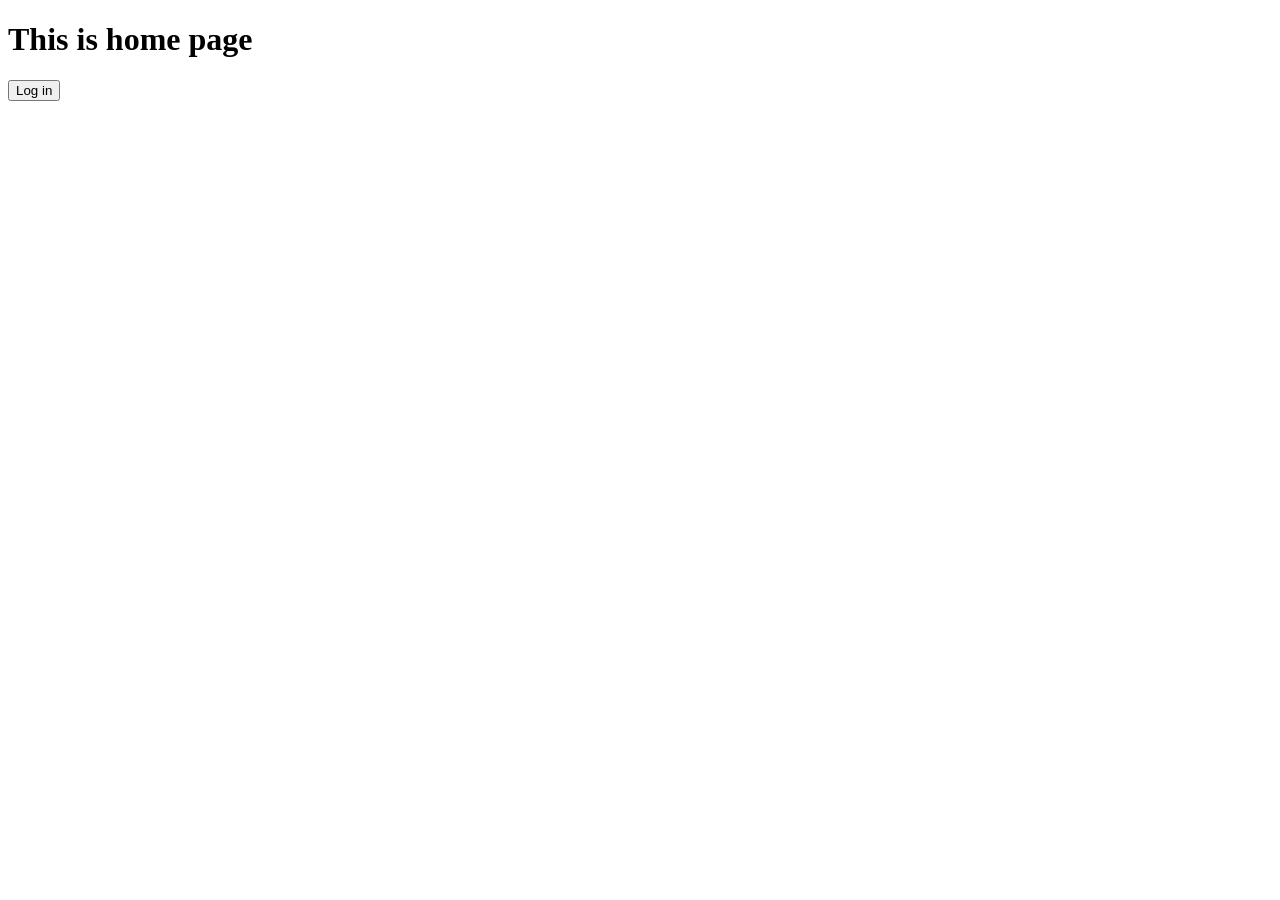
<file: src/main/resources/templates/index.html>
<!DOCTYPE html>
<html xmlns="http://www.w3.org/1999/xhtml" xmlns:th="https://www.thymeleaf.org" xmlns:sec="https://www.thymeleaf.org/thymeleaf-extras-springsecurity3">
<head>
    <title>Spring Security Example</title>
</head>
<body>
<h1>This is home page</h1>

<div>
    <form action = "/login" method="get">
        <button type = "submit">Log in</button>
    </form>
</div>

</body>
</html>
</file>
